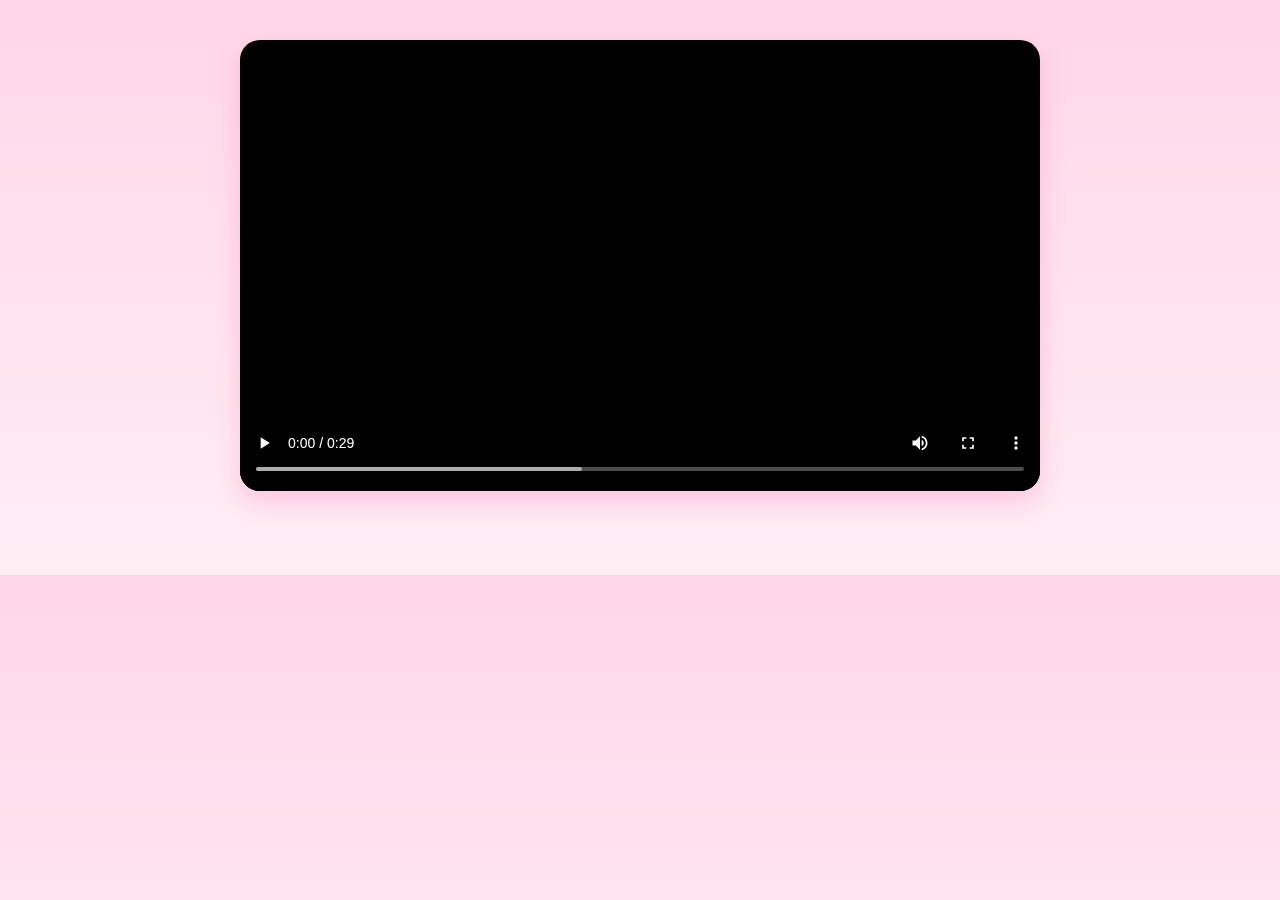
<file: index.html>
<!DOCTYPE html>
<html lang="id">
<head>
  <meta charset="UTF-8">
  <meta name="viewport" content="width=device-width, initial-scale=1.0">
  <title>Video Dokumentasi</title>
  <link rel="stylesheet" href="style.css">
</head>
<body>

  <div class="container">
    <video controls>
      <source src="video.mp4" type="video/mp4">
      Browser kamu tidak mendukung video.
    </video>
  </div>

</body>
</html>
</file>
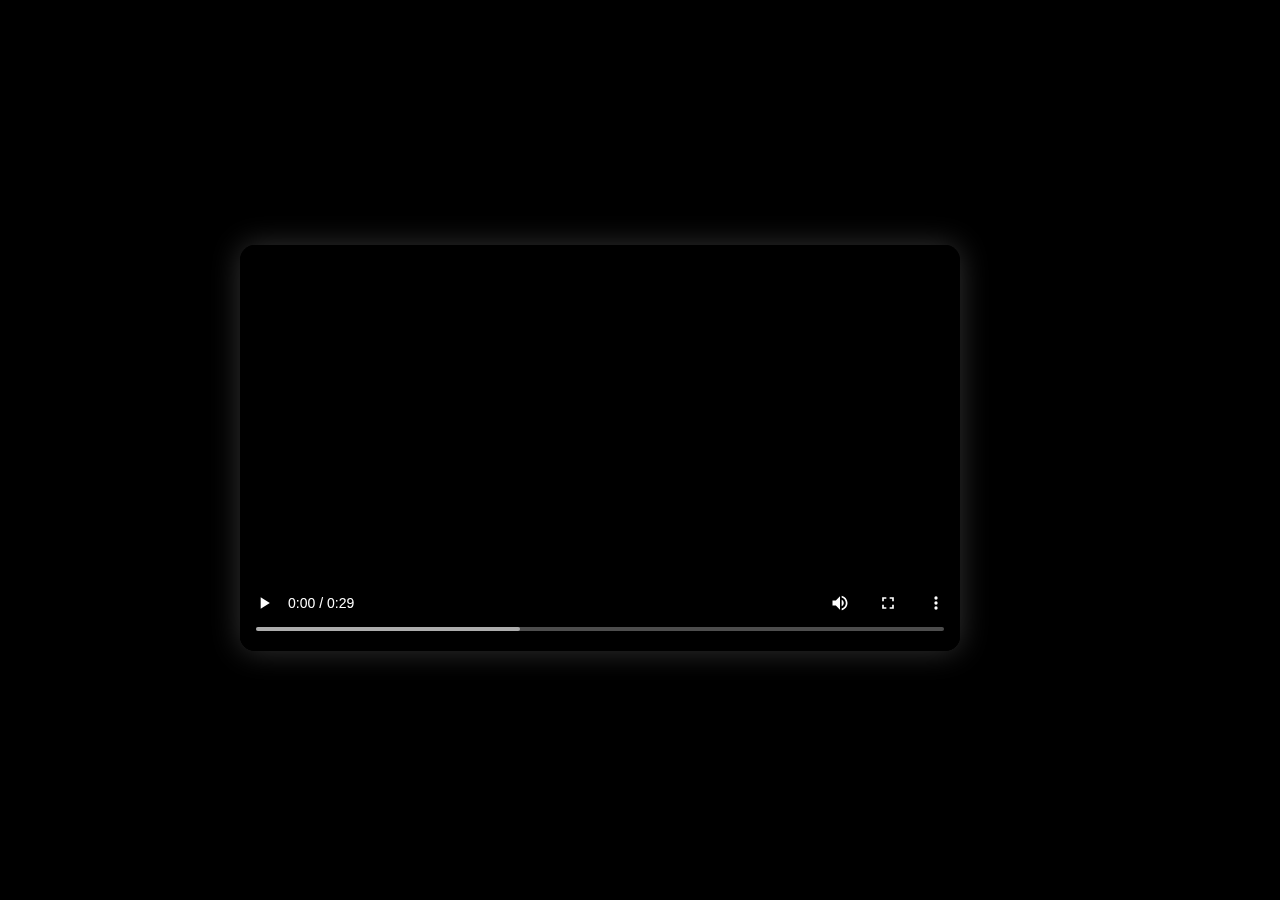
<file: 1web/index.html>
<!DOCTYPE html>
<html lang="id">
<head>
  <meta charset="UTF-8">
  <meta name="viewport" content="width=device-width, initial-scale=1.0">
  <title>Video Dudul</title>
  <link rel="stylesheet" href="style.css">
</head>
<body>

  <div class="container">
    <video controls>
      <source src="video.mp4" type="video/mp4">
      Browser kamu tidak mendukung video.
    </video>
  </div>

</body>
</html>
</file>
<file: style.css>
body {
  margin: 0;
  font-family: 'Comic Sans MS', cursive, sans-serif;
  background: linear-gradient(to bottom, #ffd6e8, #ffeef5);
  text-align: center;
  color: #d63384;
}

.container {
  padding: 40px 20px;
}

h1 {
  font-size: 2.2em;
  margin-bottom: 10px;
}

.subtitle {
  margin-bottom: 40px;
  font-size: 1.1em;
  color: #ff69b4;
}

video {
  width: 90%;
  max-width: 800px;
  border-radius: 20px;
  margin-bottom: 40px;
  box-shadow: 0 10px 25px rgba(255, 105, 180, 0.3);
}

.gallery {
  display: flex;
  flex-direction: column;
  align-items: center;
}

.gallery img {
  width: 90%;
  max-width: 800px;
  margin-bottom: 25px;
  border-radius: 20px;
  box-shadow: 0 8px 20px rgba(255, 182, 193, 0.4);
}
</file>
<file: 1web/style.css>
body {
  margin: 0;
  background-color: black;
  display: flex;
  justify-content: center;
  align-items: center;
  height: 100vh;
}

video {
  width: 90%;
  max-width: 800px;
  border-radius: 15px;
  box-shadow: 0 0 30px rgba(255,255,255,0.2);
}
</file>
